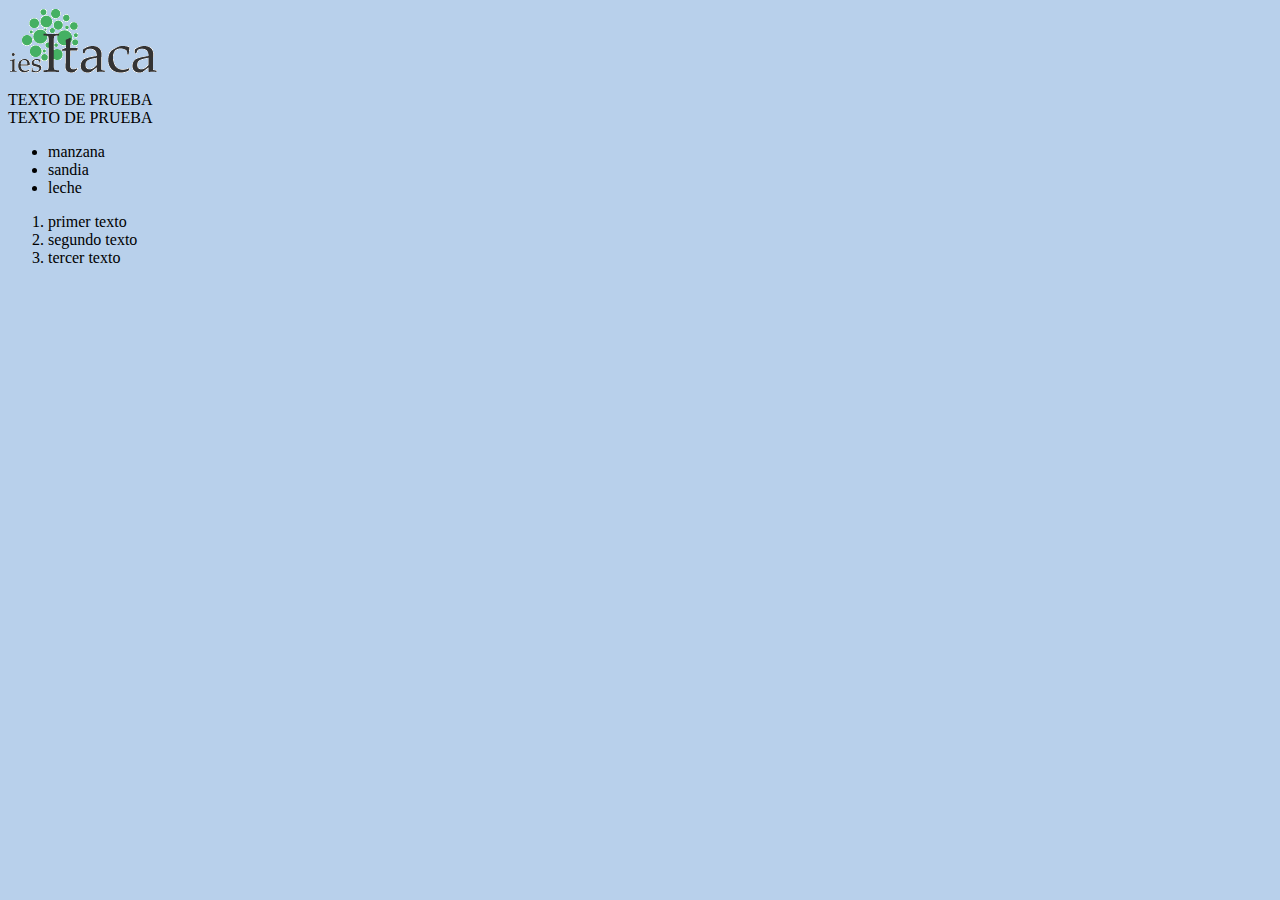
<file: index.html>
<html>
    <head>
        <meta nombre=copyrigt>
    </head>
    <body bgcolor="B8D0EB">
            <a href="https://www.e-itaca.es" target="_blank">  
                <img src="RepositorioImagenes/logo-150.png" >
            </a>
            <br>
            <br>
            TEXTO DE PRUEBA
            <br>
            TEXTO DE PRUEBA
            <ul>
                <li>manzana</li>
                <li>sandia</li>
                <li>leche</li>
            </ul>        
            <ol>
                <li>primer texto</li>
                <li>segundo texto</li>
                <li>tercer texto</li>
            </ol>

    </body>
</html>
</file>
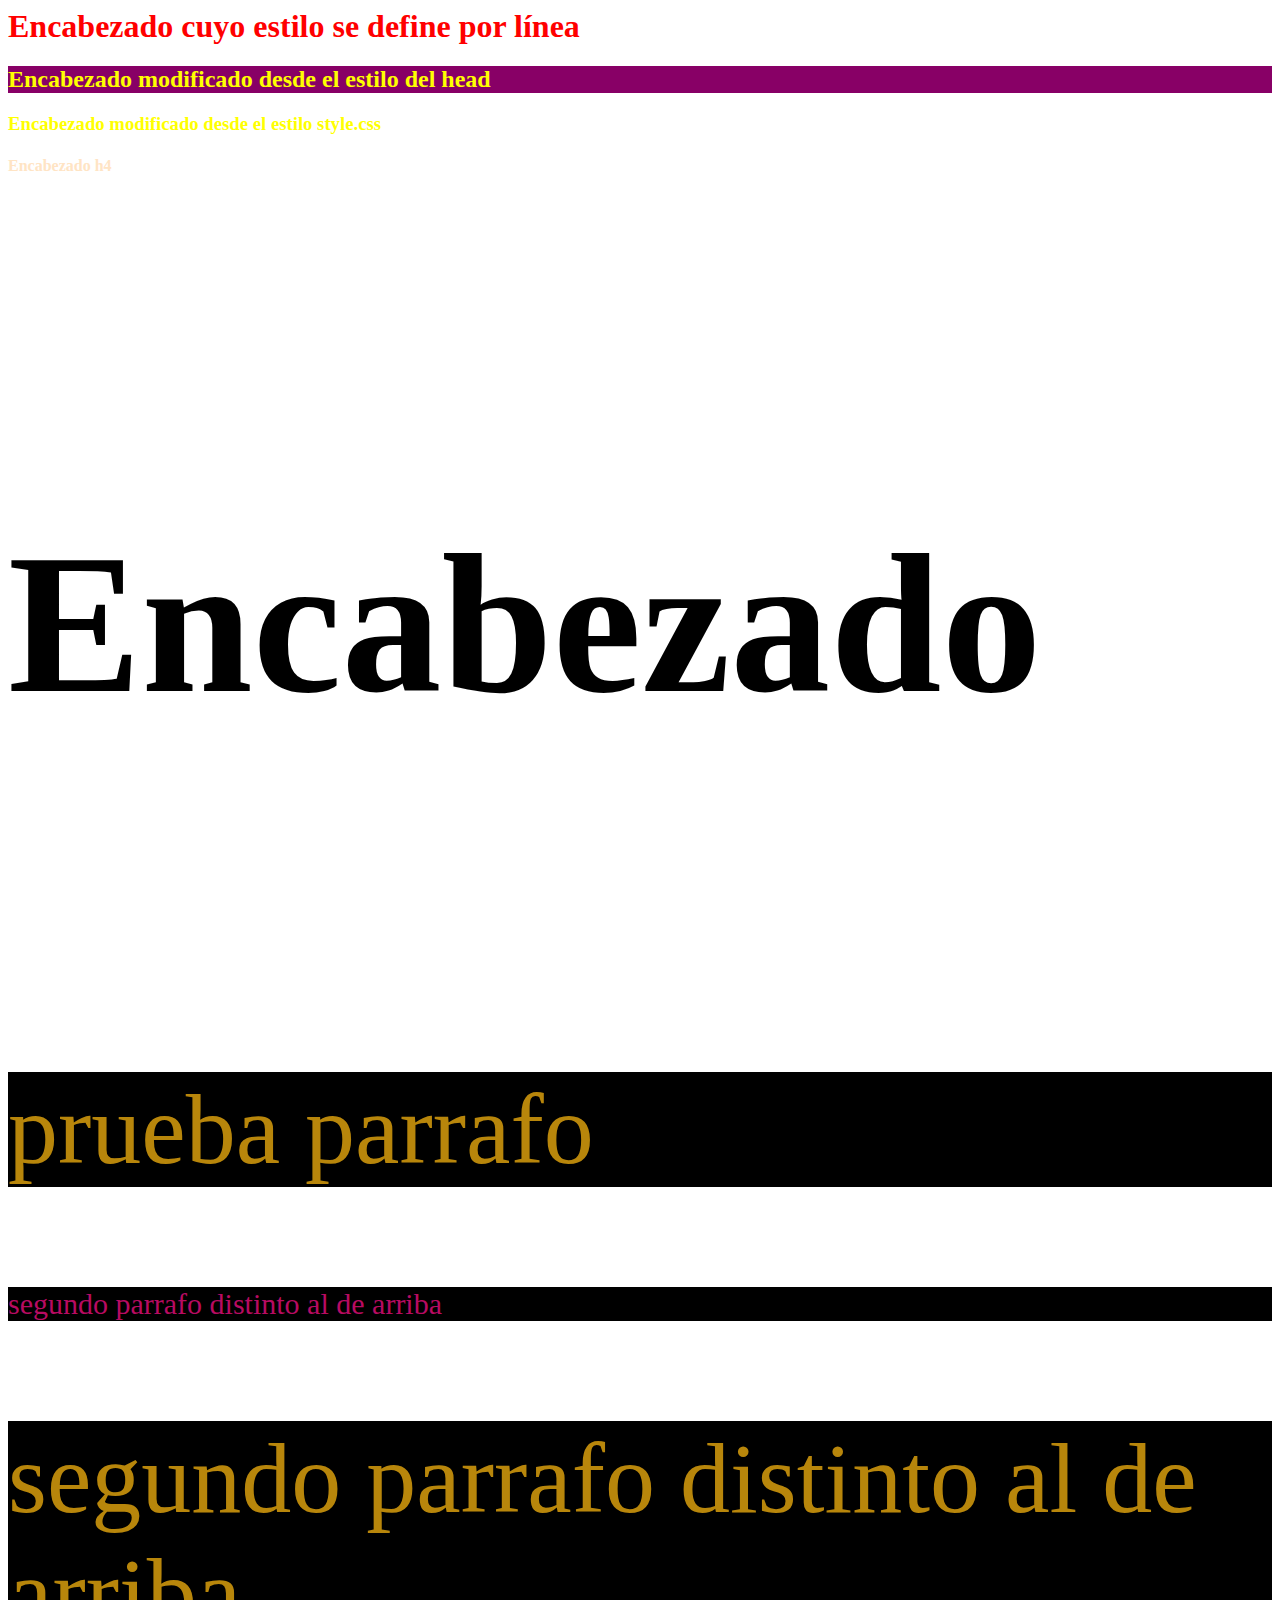
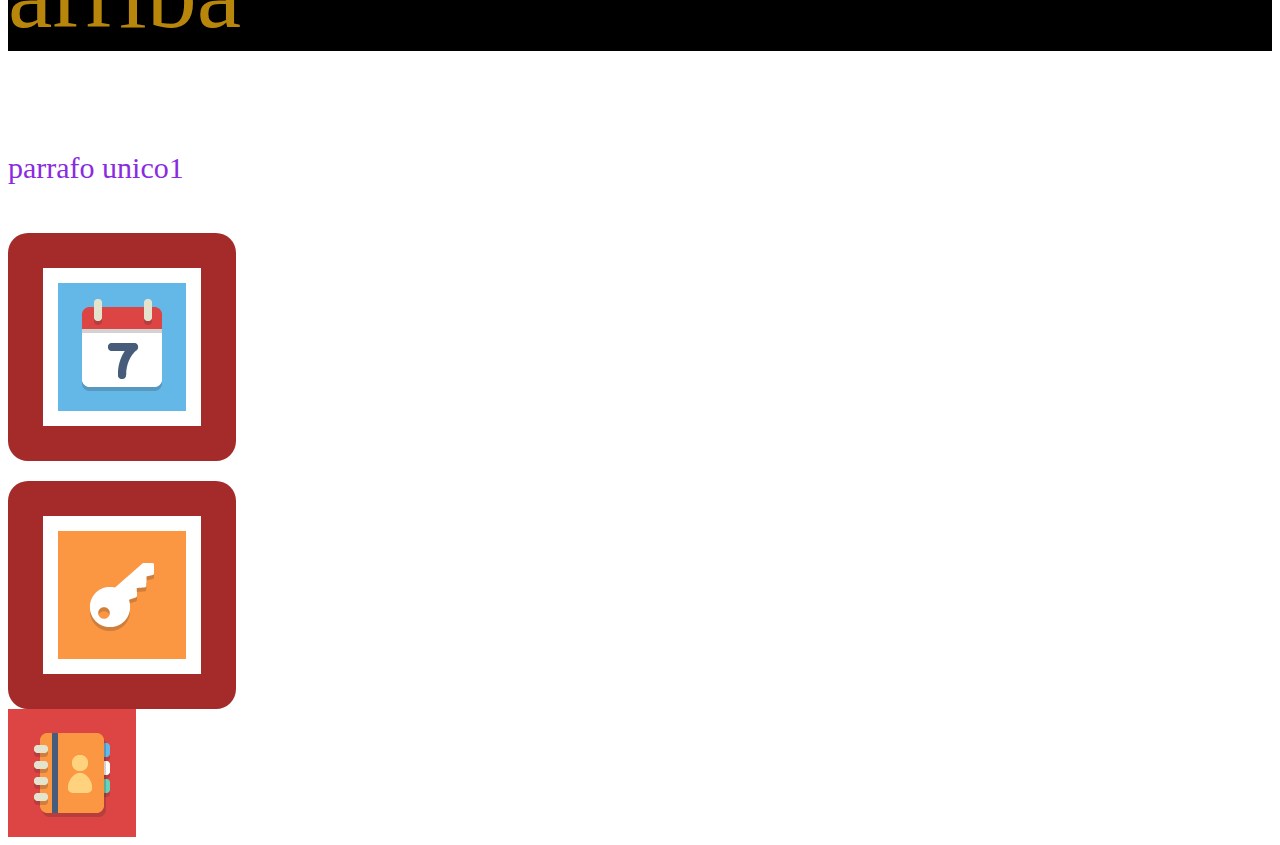
<file: 08112023/index.html>
<html>
  <head>
    <style>
      h2 {
        color: blue;
        background-color: rgb(136, 0, 102);
      }
    </style>
    <link href="/08112023/style.css" rel="stylesheet" />
  </head>
  <body>
    <h1 style="color: red">Encabezado cuyo estilo se define por línea</h1>
    <h2 style="color: yellow">
      Encabezado modificado desde el estilo del head
    </h2>
    <h3>Encabezado modificado desde el estilo style.css</h3>
    <h4>Encabezado h4</h4>
    <h5>Encabezado</h5>
    <p class="parrafo-tipo1">prueba parrafo</p>
    <p class="parrafo-tipo2">segundo parrafo distinto al de arriba</p>
    <p class="parrafo-tipo1">segundo parrafo distinto al de arriba</p>
    <p id="parrafoUnico1">parrafo unico1</p>
    <br>
    <img id=imagen-llave2 src="/RepositorioImagenes/calendar.png">
    <br>
    <img id=imagen-llave src="/RepositorioImagenes/key.jpg">
    <br>
    <img src="/RepositorioImagenes/contacts.png" alt="esto es una imagen">

    <div>


    </div>
  

  </body>
</html>
</file>
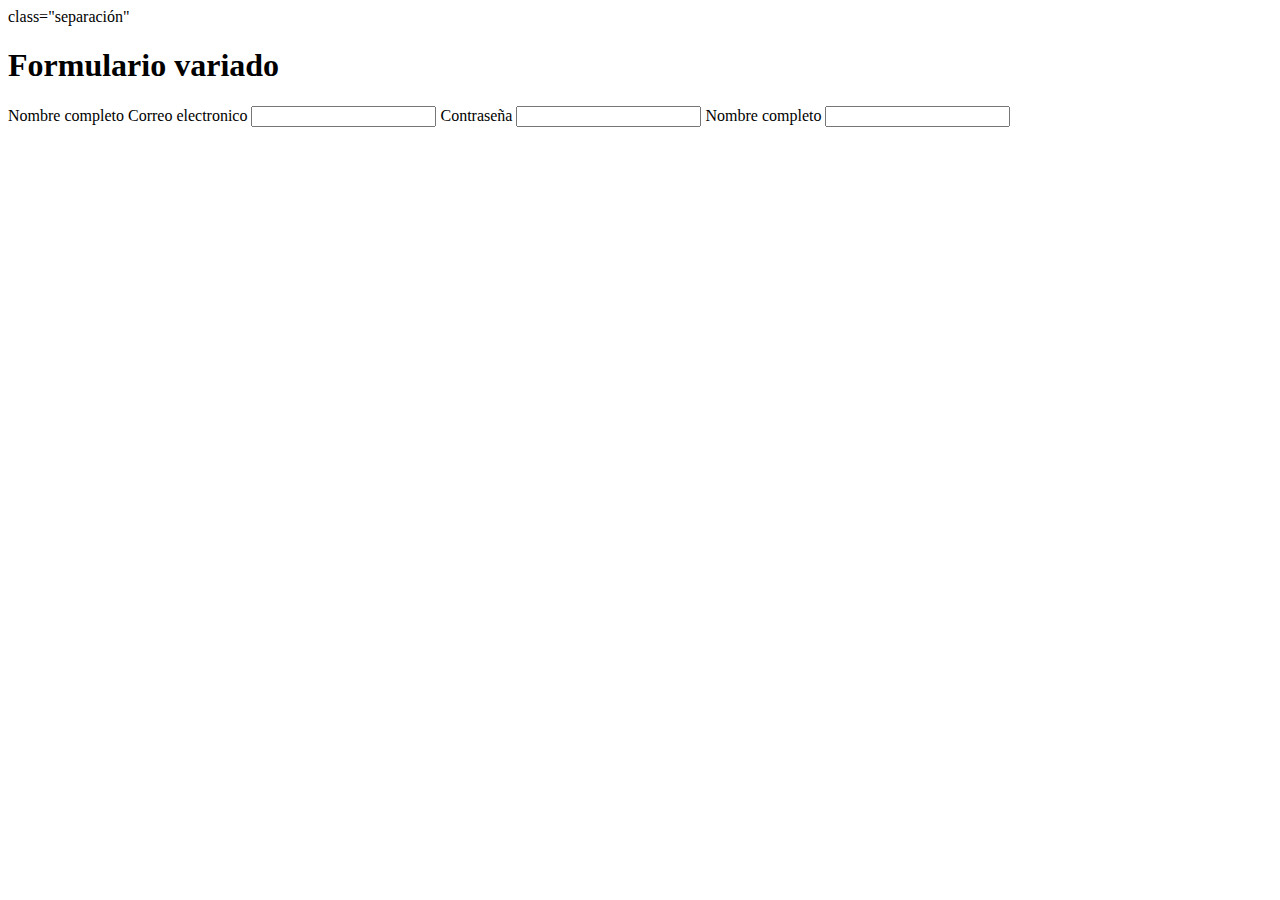
<file: 15112023/index.html>
<!DOCTYPE html>
<html lang="es">
<head>
    <meta charset="UTF-8">
    <meta name="viewport" content="width=device-width, initial-scale=1.0">
    <title>Fomulario</title>
    <link rel="stylessheet" href="style.html">
</head>
<body>
    <div>

        <form> class="separación"
            <h1>Formulario variado</h1>
            <label class="separación" for="nombre"> Nombre completo</label>

            <label class="separación"for="email"> Correo electronico</label>
            <input type="email" id ="email">

            <label class="separación"for="password"> Contraseña</label>
            <input type="password" id ="password">

            <label class="separación"for="edad"> Nombre completo</label>
            <input type="number" id = "edad" min="18" required>

        </form>
        
    </div>
    
</body>
</html>
</file>
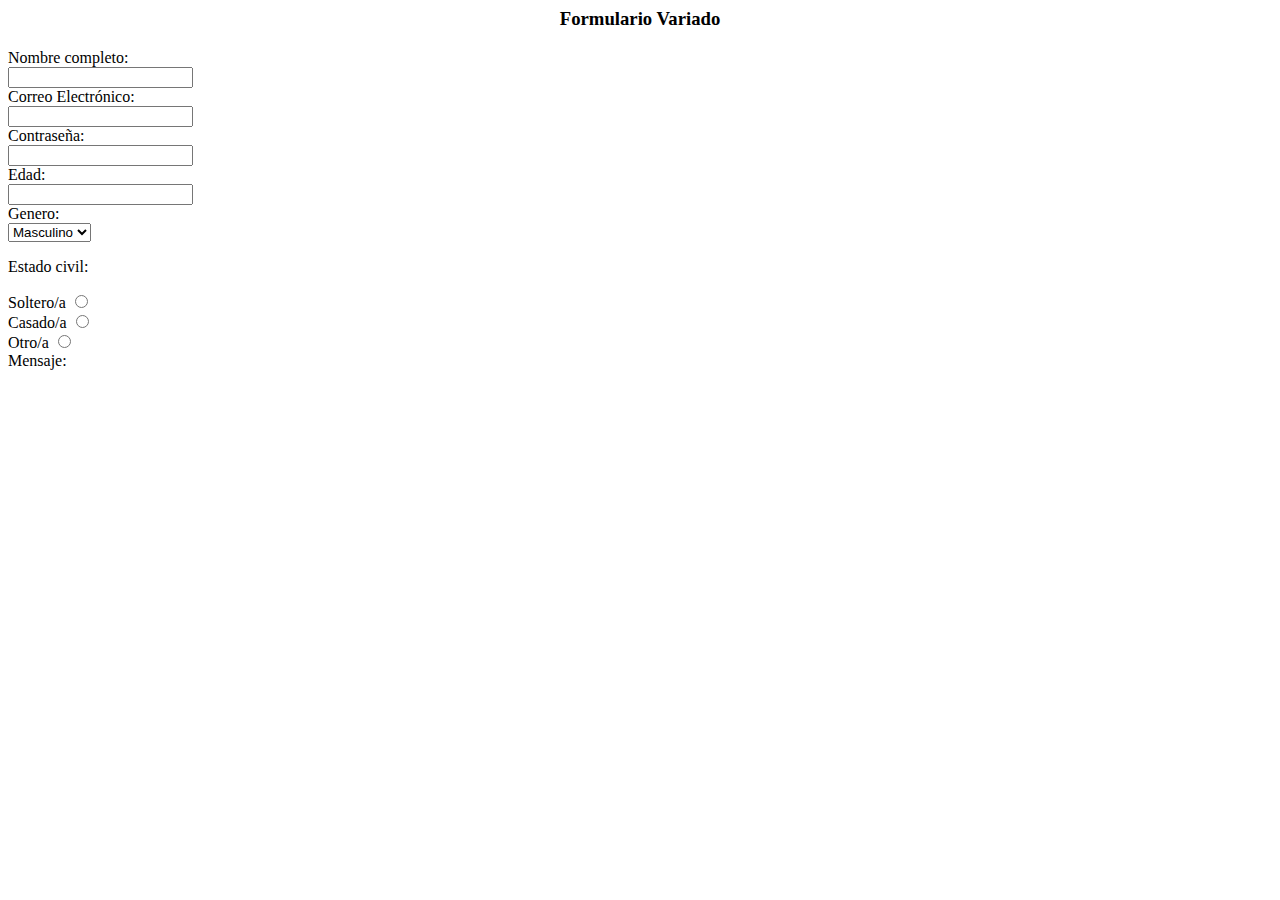
<file: Ejercicio1 Fin de Semana 11/11/2023/index.html>
<html>
  <head>
    <title> Ejercicio1 Fin de Semana 11/11/2023 </title>
  </head>

  <body>
    <h3><center><strong> Formulario Variado </p></strong></h3></center>

        <label> Nombre completo:</label>
        <br>
        <input type="text" placeholder>
        <br>
        <label> Correo Electrónico:</label>
        <br>
        <input type="email">
        <br>
        <label> Contraseña: </label>
        <br>
        <input type="password">
        <br>
        <label> Edad: </label>
        <br>
        <input type="number">
        <br>
        <label> Genero: </label>
        <br>
        <select name="select">
            <option value="1" selected="">Masculino</option>
            <option value="2">Femenino</option>
        </select>
        <br>
        <p>Estado civil:</p>
        Soltero/a          
        <input type="radio" selected="" name="grupo">
        <br>
        Casado/a                  
        <input type="radio" name="grupo">
        <br>
        Otro/a
        <input type="radio" name="grupo">
        <br>
        <label for="mensaje">Mensaje:</label>
</file>
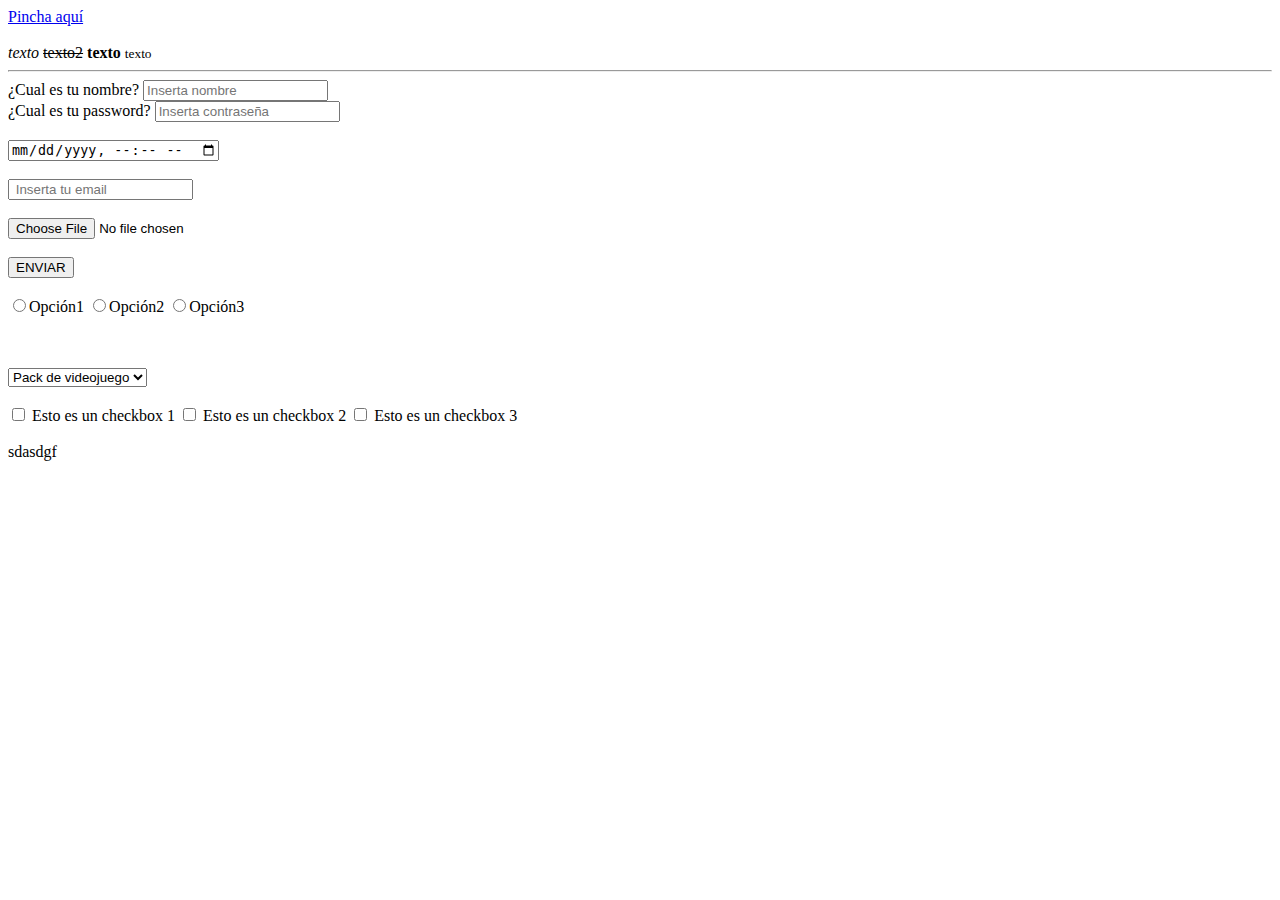
<file: Clase.html>
<html lang="es">
    <head>
    </head>

    <body>
        <a href="https://www.e-itaca.es" target="_blank">
            Pincha aquí
        </a>
        <br>
        <a href="https://www.e-itaca.es" target="_blank"
             <img src="/RepositorioImagenes/logo-150.png">
        </a>
        <br>
        <em>texto</em>
        <s>texto2</s>
        <strong>texto</strong>
        <small>texto</small>
        <hr>   


        <form>
            <label>¿Cual es tu nombre?</label>        
            <input type= "text" placeholder="Inserta nombre"required>
            <br>
            <label>¿Cual es tu password?</label>        
            <input type="password" placeholder="Inserta contraseña"required>
            <br>   
            <br> 
            <input type= "datetime-local" placeholder="Inserta datetime"required>
            <br> 
            <br>     
            <input type= "email" placeholder=" Inserta tu email"required>
            <br> 
            <br>     
            <input type= "file" placeholder="Inserta tu imagen"required>
            <br>
            <br>
            <button type="submit">ENVIAR</button>
            <br>
            <br>
            <form>
                <input type="radio" name="grupo">Opción1
                <input type="radio" name="grupo">Opción2
                <input type="radio" name="grupo">Opción3
            </form>
            <br>
            <br>

        <select name="select">
            <option value="1"selected>Pack de videojuego</option>
            <option value="2">Pack de libros</option>
            <option value="3">Pack de pelis</option>
        </select>
        <br>
        <br>
        <input type="checkbox" > Esto es un checkbox 1
        <input type="checkbox" > Esto es un checkbox 2
        <input type="checkbox" > Esto es un checkbox 3
        <br>
        <br>
        <footer>
            sdasdgf
        </footer>



        </form>


    </body>
</html>
</file>
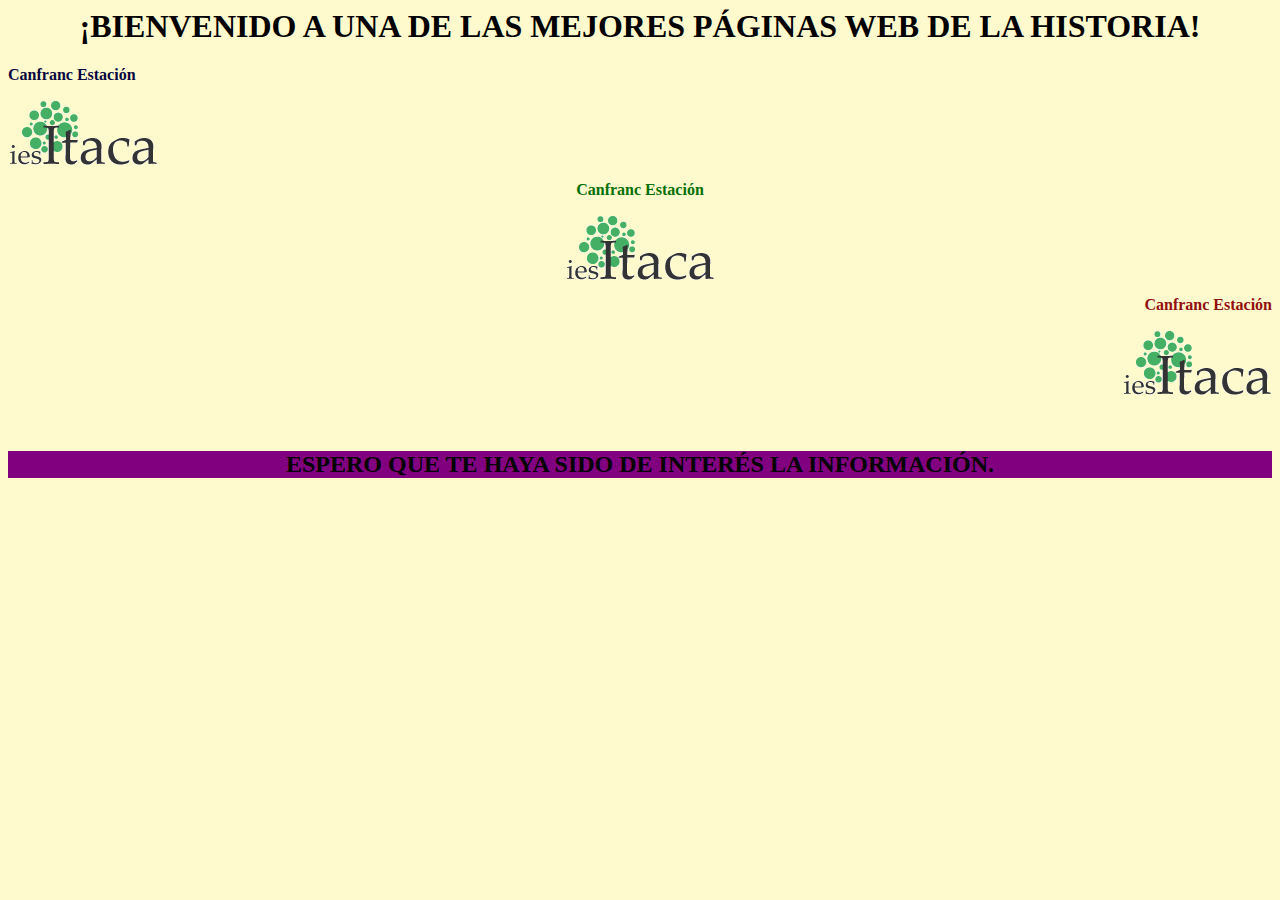
<file: ejercicio1.html>
<html>
   <head>
		<title> MI WEB </title>
   </head>

  <body bgcolor ="FFFACD">
		<center><b><h1>¡BIENVENIDO A UNA DE LAS MEJORES PÁGINAS WEB DE LA HISTORIA!</center></body</b></html</h1>

	
		<p style="color:rgb(6, 6, 65)" align="left"> Canfranc Estación</p>
		<img src="/RepositorioImagenes/logo-150.png"</p>

		<p style="color:rgb(5, 112, 5)"align="center">Canfranc Estación</p>	
		<p align="center"><img src="/RepositorioImagenes/logo-150.png"</p>

		<p style="color:rgb(146, 15, 15)"align="right">Canfranc Estación</p>
  		<p align="right"><img src="RepositorioImagenes/logo-150.png"</p>
		<br>
		<br>
		<br>
		<h2 align="center"style="background-color:purple";>ESPERO QUE TE HAYA SIDO DE INTERÉS LA INFORMACIÓN.</h2>


  </body>
</html>
</file>
<file: 08112023/style.css>
h3 {
    color: yellow;
  }
  
  h4 {
    color: bisque;
  }
  h5, .parrafo-tipo1{
        font-size: 200px
  }
  
  .parrafo-tipo1 {
    color: darkgoldenrod;
    background-color: black;
    font-size: 100px;
  }
  
  .parrafo-tipo2 {
    color: rgb(184, 11, 98);
    background-color: rgb(0, 0, 0);
    font-size: 30px;
  }
  #parrafoUnico1{
    font-style: "Verdana";
    font-size: 30px;
    color:blueviolet;
  }

  #imagen-llave {
    border-style: solid;
    border-color:brown;
    border-width: 35px; /* comentario */
    border-radius: 20px;
    padding: 15px;
    margin-top: 10px;
    margin-c

  } 
  #imagen-llave2 {
    border-style: solid;
    border-color:brown;
    border-width: 35px; /* comentario */
    border-radius: 20px;
    padding: 15px;
    margin-bottom: 10px;
    
  }
</file>
